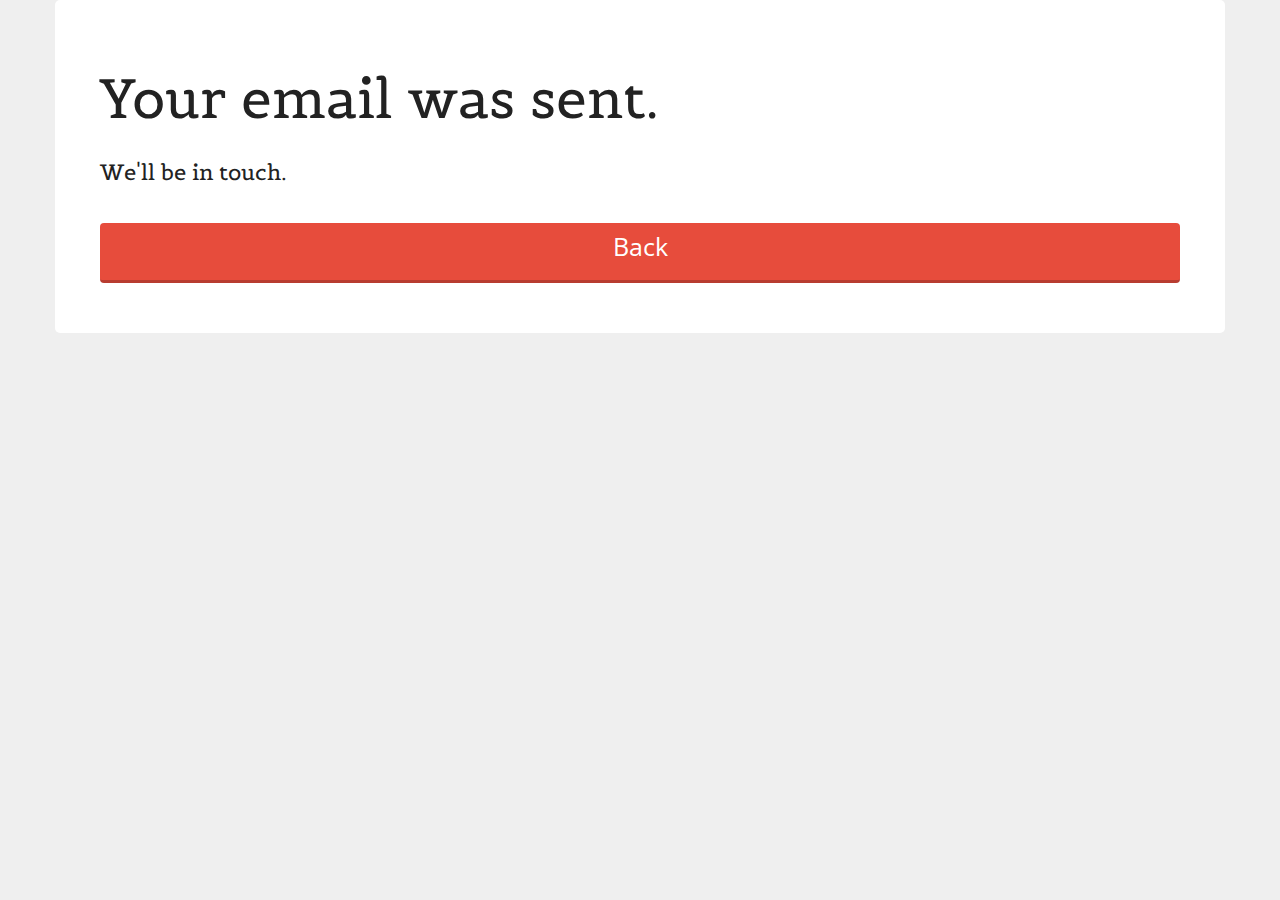
<file: success.html>
<!DOCTYPE html>
<html lang="en">
	<head>
		<title>The Point 262</title>
		<meta http-equiv="Content-Type" content="text/html; charset=UTF-8"/>  
		<meta name="viewport" content="width=device-width, initial-scale=1, maximum-scale=1">

		<!--== CSS Files ==-->
		<link href="css/bootstrap-default.css" rel="stylesheet" media="screen">
		<link href="css/bootstrap.css" rel="stylesheet" media="screen">
		<link href="css/style.css" rel="stylesheet" media="screen">
		<link href="css/animate.min.css" rel="stylesheet" media="screen">
		<link href="css/font-awesome.css" rel="stylesheet" media="screen">
		<link href="css/fancySelect.css" rel="stylesheet" media="screen">
		<link href="css/responsive.css" rel="stylesheet" media="screen">

		<!--== Google Fonts ==-->
		<link href='http://fonts.googleapis.com/css?family=Open+Sans:400,700' rel='stylesheet' type='text/css'>
		<link href='http://fonts.googleapis.com/css?family=Belgrano' rel='stylesheet' type='text/css'>

	</head>
	<body>			
			<div class="content">
				<div class="container box">
					<section id="info" class="row">
						<div class="col-sm-12">
							<h1>Your email was sent.</h1>
						</div>
						<div class="col-sm-12">
						<h3>We'll be in touch.</h3>
						<br>
						<a class="btn btn-primary" href="http://www.thepoint262.com/">Back</a>
						</div>
					</section>

				</div>
			</div>
		</footer>


	</body>
</html>
</file>
<file: css/style.css>
/*--------------------
Color Scheme =======*/

.btn-primary, .btn-primary:hover, .btn-primary:active, input[type='submit'], .nav li.current a, .speaker-contacts > .contact:hover, 
.social-icons li a:hover, .form-notification, .table-price, .gotop:hover, 
.preloader div, .owl-btn.prev:hover, .owl-btn.next:hover,
.flex-control-paging li a.flex-active, .flex-control-paging li a.flex-active:hover, 
.owl-page.active span, .owl-page.active span:hover,
.preloader, .preloader:before, .preloader:after, div.fancy-select div.trigger.open,
div.fancy-select ul.options li.selected, div.fancy-select ul.options li.selected.hover  {
	background-color: #e74c3c; /* <- Paste here your prefered color */
}

a, .accordion-heading span, .speaker-contacts > .contact, 
.table-features li.fa-check-circle, .owl-btn.prev,
.owl-btn.next, div.fancy-select ul.options li.hover {
	color: #e74c3c; /* <- Paste here your prefered color */
}

.speaker:hover .speaker-photo, .speaker-contacts > .contact, 
.social-icons li a:hover, .gotop:hover, .speaker-contacts > .contact:hover {
	border-color: #e74c3c; /* <- Paste here your prefered color */
}

/*--------------------
Duncan's Styles ====*/
.btn-primary {
	width: 100%;
	border: none;
	height: 6rem;
	font-size: 2.5rem;
	color: #ffffff;
	border-bottom: 3px solid rgba(0, 0, 0, 0.2);
	transition: all 0.1s;
	-moz-transition: all 0.1s;
	-webkit-transition: all 0.1s;
	-o-transition: all 0.1s; 
}
.btn-primary:hover {
	border: none;
	opacity: 0.9;
}

.btn-primary:active {
	border-bottom: 1px solid #b85146;
}

/*--------------------
Reset ==============*/
body,div,dl,dt,dd,ul,ol,li,h1,h2,h3,h4,h5,h6,pre,form,fieldset,p,blockquote,hr,th,td {
	margin:0; 
	padding:0;
}



/*--------------------
General ============*/
body {
	-webkit-font-smoothing: antialiased;
}

a, a:hover, a:active, a:focus {
  outline: 0;
  text-decoration: none;
}

a {
    text-decoration:none;
}

a:hover {
	color: #bbbac0;
    text-decoration:none;
}

p {
    font-size: 1.6rem;
	line-height: 1.6em;
    font-family: 'Open Sans', sans-serif;
    margin-bottom: 10px;
}

h1,h2,h3 {
    font-family: 'Belgrano', serif;
    line-height: 1.4em;
    color: #222222;
    margin: 10px 0;
}

h4,h5 {
	font-family: 'Open Sans', sans-serif;
	line-height: 1.5em;
	color: #555555;
	margin: 10px 0;
}

h1 {
    font-size: 5.5rem;
}

h2 {
    font-size: 3.4rem;
}

h3 {
    font-size: 2.2rem;
}

h4 {
    font-size: 1.8rem;
}

h5 {
    font-size: 1.6rem;
}

blockquote {
	font-size: 1.6rem;
	line-height: 1.6em;
	border-left: 3px solid #efefef;
	padding: 1rem 0 1rem 1rem;
	margin: 1rem 0;
}

ul,ol {
	font-size: 1.6rem;
	line-height: 1.6em;
	padding: 0 0 0 2rem;
	margin: 1rem 0;
}

ul {
	list-style-image: url(../images/ul.png);
}

hr {
	height: 2px;
    margin-top: 2rem;
    margin-bottom: 2rem;
    background: #efefef;
}

input,
textarea,
select {
	width: 100%;
	height: 6rem;
	margin-bottom: 15px;
	padding: 1rem 1.5rem;
	border: none;
	background: #ffffff;
	border-radius: 5px;
	font-size: 1.6rem;
	color: #555555;
}

select {
    cursor: pointer;
    line-height: 5.6rem;
    padding: 1.7rem 1.5rem;
    -webkit-appearance: menulist-button;
}

input[type='submit'] {
	height: 6rem;
	font-size: 2.5rem;
	color: #ffffff;
	border-bottom: 3px solid rgba(0, 0, 0, 0.2);
	transition: all 0.1s;
	-moz-transition: all 0.1s;
	-webkit-transition: all 0.1s;
	-o-transition: all 0.1s; 
}

input[type='submit']:hover {
	opacity: 0.9;
}

input[type='submit']:active {
	border-bottom: 1px solid #b85146;
}

.box {
	background: #fff;
	border-radius: 5px;
	padding: 0 45px;
}

#header {
	position: relative;
	margin-bottom: -100px;
	overflow: hidden;
}

.header-panel {
	position: absolute;
	width: 100%;
	min-height: 100px;
	top: 0;
	margin-top: 50px;
	z-index: 55;
}

.header-menu {
	position: absolute;
    width: 100%;
    margin-top: 50px;
    padding: 0 15px;
    z-index: 55;
}

.header-menu.sticky {
	position: fixed;
	margin: 0;
	-moz-animation: bounceInDown 0.5s;
	-webkit-animation: bounceInDown 0.5s;
	animation: bounceInDown 0.5s;
}

.header-menu.fixed {
	-moz-animation: bounceIn 0.5s;
	-webkit-animation: bounceIn 0.5s;
	animation: bounceIn 0.5s;
}

.header-menu > .box {
	padding-top: 20px;
	padding-bottom: 20px;
}

.header-menu.sticky > .box {
	padding-top: 0;
	padding-bottom: 0;
	border-top-left-radius: 0;
	border-top-right-radius: 0;
	border-bottom: 1px solid #efefef;
}

.header-bg {
	position: relative;
	height: 750px;
	overflow: hidden;
}

.header-bg:before {
	top: 0;
	position: absolute;
	display: block;
	width: 100%;
	height: 100%;
	content: "";
	background: url(../images/bg.png) repeat;
	z-index: 40;
}

.content {
	position: relative;
    padding: 0 15px;
    z-index: 50;
}

.content section {
	padding: 50px 0;
}

.content section#features:first-child {
	padding: 40px 0;
}

.content section + section:before {
	display: block;
	margin: -50px 15px 50px;
	content: "";
	height: 2px;
	background: #efefef;
}

.content section.separated:before {
	display: none;
}

.content section.separated { 
	border-top: 20px solid #efefef;
	border-bottom: 20px solid #efefef;
	margin: 0 -45px -3px;
	padding: 50px 30px;
}

.section-header {
	margin-bottom: 45px;
}

.section-header h2,
.section-header h4 {
	margin: 0;
}

#footer {
	position: relative;
    float: left;
    width: 100%;
    min-height: 300px;
    margin-top: -100px;
}

.footer {
	position: absolute;
	bottom: 0;
	padding: 0 15px;
	width: 100%;
}

.footer section {
	padding: 40px 0 20px 0;
}



/*--------------------
Main Slider ========*/
.main-slider .slides img {
	position: absolute;
	width: 100%;
	min-width: 1200px;
	left: 50%;
}



/*--------------------
Header CTA ========*/
.header-cta {
	position: absolute;
	width: 100%;
	padding: 0 15px;
	z-index: 50;
	bottom: 120px;
}

.header-cta .blk {
	float: left;
	padding: 10px;
	border-radius: 5px;
	background: rgba(0, 0, 0, 0.5);
	margin-top: 10px;
}

.header-cta h1 {
	margin: 0;
	color: #ffffff;
	line-height: 1.2em;
}

.header-cta input[type="submit"] {
	margin: 0;
}



/*--------------------
Navigation =========*/
.nav a {
	float: left;
	padding: 8px 10px;
}

.nav a:hover {
	background: #efefef;
	transition: all 0.1s;
	-moz-transition: all 0.1s;
	-webkit-transition: all 0.1s;
	-o-transition: all 0.1s; 
}

.navbar-nav {
	float: right;
	margin: 1rem 0;
}

.navbar-nav > li {
	float: left;
	overflow: hidden;
	border-radius: 2px;
}

.navbar-nav > li + li {
	margin-left: 1rem;
}

.navbar-nav > li > a {
	line-height: 2.4rem;
	padding: 0.8rem 1rem;
	font-size: 1.5rem;
	font-weight: bold;
	border-radius: 2px;
	color: #555555;
	overflow: hidden;
}

.navbar-nav > li.current > a {
	color: #ffffff;
}

.navbar-brand {
    float: left;
    font-size: 1.8rem;
    height: 6rem;
    color: #222222;
    line-height: 4rem;
    font-size: 3.8rem;
    font-weight: 700;
    padding: 1rem 0;
}

.navbar-brand span {
    margin-right: 10px;
    color: #bbbac0;
}

.navbar-brand:hover {
	color: #222222;
}

.navbar-brand.logo > img {
    max-height: 40px;
    width: auto;
}

.navbar-brand:hover span {
	-moz-animation: flip 0.5s;
	-webkit-animation: flip 0.5s;
	animation: flip 0.5s;
}

.navbar-toggle {
	float: right;
	height: 40px;
	margin: 10px 0;
	background: #bbbac0;
	border-radius: 5px;
	border: 2px solid #bbbac0;
}

.navbar-toggle .icon-bar {
	display: block;
	width: 22px;
	height: 2px;
    border-radius: 1px;
    background: #ffffff;
}

.navbar-toggle.collapsed {
	background: #ffffff;
}

.navbar-toggle.collapsed .icon-bar {
	background: #bbbac0;
}

.navbar-collapse {
	padding: 0;
}



/*--------------------
Home ===============*/
.home-background {
	max-height: 48.5rem;
	overflow: hidden;
}

.home-background img {
	width: 100%;
}



/*--------------------
Map ===============*/
#map_canvas {
	height: 520px;
}



/*--------------------
Tabs ===============*/
.nav-tabs {
	border: 0;
}

.nav-tabs > li {
	float: left;
}

.nav-tabs > li > a {
	font-family: 'Belgrano', serif;
	font-size: 2.2rem;
	color: #bbbac0;
	padding: 1rem 4rem;
}

.nav-tabs > li.active a{
	background: #efefef;
	border: 0;
}

.nav-tabs > li a:hover{
	background: #efefef;
	border: 0;
}

.nav-tabs > li > a {
	border: 0;
}

.nav-tabs > li.active > a,
.nav-tabs > li.active > a:hover,
.nav-tabs > li.active > a:focus {
  color: #555555;
  background-color: #efefef;
  border: 0;
  cursor: pointer;
}



/*--------------------
Accordion ==========*/
.accordion-group {
	border-radius: 5px;
	margin: 0 0 10px 0;
	padding: 0;
	overflow: hidden;
}

.accordion {
	background: #efefef;
	padding: 20px 40px;
	overflow: hidden;
}

.accordion + .accordion {
	border-top: 3px solid #ffffff;
}

.accordion-heading {
	display: block;
	position: relative;
	min-height: 4rem;
}

.accordion-title {
	min-height: 4rem;
	margin: 0;
    padding: 0.5rem 4rem 0 9rem;
    font-size: 1.8rem;
    line-height: 3rem;
    color: #222222;
}

.accordion-title:first-child {
	padding: 0.5rem 4rem 0 0;
}

.accordion-heading span {
	position: absolute;
	top: 0;
	right: 0;
	font-size: 3rem;
	line-height: 4rem;
	cursor: pointer;
}

.accordion.active span.fa-plus-circle:before {
  content: "\f056";
}

.accordion-heading time {
	float: left;
	margin-right: 2rem;
	padding: 0 1.5rem;
	background: #bbbac0;
	border-radius: 5px;
	font-size: 1.6rem;
	line-height: 4rem;
	font-weight: 700;
	color: #ffffff;
}

.accordion-body {
	display: none;
	padding-top: 20px;
}



/*--------------------
Speaker's ==========*/
.speaker {
	max-width: 234px;
    margin: 0 auto 20px;
    text-align: center;
}

.speaker h3 {
	margin-bottom: 0;
}

.speaker p {
	font-size: 14px;
	line-height: 1.8em;
}

.speaker-info {
	position: relative;
}

.speaker-photo {
	width: 100%;
	-webkit-border-radius: 50%;
	-moz-border-radius: 50%;
	-o-border-radius: 50%;
	border-radius: 50%;
	border: 7px solid #efefef;
	vertical-align: middle;
	transition: all 0.2s;
	-moz-transition: all 0.2s;
	-webkit-transition: all 0.2s;
	-o-transition: all 0.2s;
	overflow: hidden;
}

.speaker-photo img {
	-webkit-border-radius: 50%;
	-moz-border-radius: 50%;
	-o-border-radius: 50%;
	border-radius: 50%;
	width: 100%;
	height: auto;
}

.speaker:hover .speaker-contacts {
	display: block;
	-moz-animation: bounceIn 0.5s;
	-webkit-animation: bounceIn 0.5s;
	animation: bounceIn 0.5s;
}

.speaker-contacts {
	display: none;
	position: absolute;
	top: 50%;
	width: 100%;
	margin-top: -28px;
}

.speaker-contacts > .contact {
	width: 5.8rem;
	font-size: 2.2rem;
	line-height: 5rem;
	background: #ffffff;
	border-radius: 50%;
	border: 4px solid;
}

.speaker-contacts > .contact.pull-left {
	margin-left: -30px;
}

.speaker-contacts > .contact.pull-right {
	margin-right: -30px;
}

.speaker-contacts > .contact:hover {
	color: #ffffff;
}



/*--------------------
Video ==============*/
.video {
	position: relative;
	padding: 20px;
	background: #efefef;
	border-radius: 5px;
}

.video iframe {
	width: 100%;
	height: 100%;
	position: absolute;
	top: 0;
	left: 0;
	z-index: 5;
}



/*--------------------
Event Info =========*/
.event-info {
	float: left;
	width: 100%;
	margin-top: 10px;
}

.event-info .icon {
	float: left;
	width: 8rem;
	color: #bbbac0;
	font-size: 3.4rem;
	line-height: 7.4rem;
	text-align: center;
	border-radius: 50%;
	border: 3px solid #bbbac0;
}

.event-info .info {
	padding: 1.3rem 0 0 9rem;
}

.event-info h3 {
	margin: 0;
	font-size: 2rem;
}

.event-info span {
	color: #bbbac0;
	margin-top: -5px;
}



/*--------------------
Pricing Tables =====*/
.pricing-table {
	width: 100%;
	margin: 0 0 20px 0;
	background: #efefef;
	border-radius: 5px;
	text-align: center;
	overflow: hidden;
}

.table-title {
	margin: 0;
}

.table-price {
	font-family: 'Belgrano', serif;
	color: #ffffff;
	font-size: 2.6rem;
}

.table-title,
.table-price,
.table-features li {
	padding: 0 20px;
	line-height: 6rem;
}

.table-price,
.table-features li {
	border-top: 3px solid #ffffff;
}

.table-features {
	margin: 0;
	padding: 0;
}

.table-features li {
	display: block;
	width: 100%;
	font-size: 2.6rem;
	color: #bbbac0;
}

.table-features li span {
	margin-left: 10px;
	font-family: 'Open Sans', sans-serif;
	font-size: 2rem;
}

.pricing-features {
	margin-top: 3px;
	padding-top: 12rem;
	text-align: left;
	list-style: none;
}

.pricing-features li {
	line-height: 6rem;
	border-top: 3px solid #ffffff;
	font-size: 2.2rem;
	color: #222222;
}



/*--------------------
Social Icons =======*/
.social-icons {
	margin: 0 0 20px 0;
	padding: 0;
	list-style: none;
	overflow: hidden;
}

.social-icons li {
	float: left;
	margin: 0 10px 10px 0;
}

.social-icons li a {
	width: 4.4rem;
    border: 2px solid #bbbac0;
    border-radius: 50%;
    color: #bbbac0;
    line-height: 4rem;
    font-size: 2rem;
    text-align: center;
    transition: all 0.1s;
    -moz-transition: all 0.1s;
    -webkit-transition: all 0.1s;
    -o-transition: all 0.1s;
}

.social-icons li a:hover {
	color: #ffffff;
}



/*--------------------
Forms ==============*/
.form {
	position: relative;
	float: left;
	width: 100%;
	margin: 0 0 10px 0;
	padding: 15px 0 0 0;
    background: #efefef;
    border-radius: 5px;
}

.form-notification {
	position: absolute;
	top: 0;
	width: 100%;
	height: 100%;
	color: #ffffff;
	font-size: 3rem;
	line-height: 9rem;
	text-align: center;
}

.not-valid {
	border: 2px solid #BBBAC0;
}



/*--------------------
Go Top =============*/
div.gotop {
	position: absolute;
	bottom: -35px;
	left: 50%;
	width: 7rem;
	height: 7rem;
	margin-left: -35px;
	background: #ffffff;
	border-radius: 50%;
	border: 3px solid #efefef;
	font-size: 2.2rem;
	line-height: 6.4rem;
	color: #BBBAC0;
	text-align: center;
	cursor: pointer;
}

.gotop:hover {
	color: #ffffff;
}



/*--------------------
Preloader ==========*/
#preloader {
	position: absolute;
    height: 100%;
    width: 100%;
    background: #efefef;
    z-index: 45;
}

#preloader.ready {
	display: none;
}


/* -------------- loader6 -------------- */

.preloader{
	position: relative;
	width: 12px;
	height: 12px;

	top: 46%;
	top: -webkit-calc(50% - 6px);
	top: calc(50% - 6px);
	left: 46%;
	left: -webkit-calc(50% - 6px);
	left: calc(50% - 6px);
	
	border-radius: 12px;
	-webkit-transform-origin:  50% 50%;
			transform-origin:  50% 50% ;
	-webkit-animation: preloader 1s ease-in-out infinite;
			animation: preloader 1s ease-in-out infinite;
}

.preloader:before{
	content: "";
	position: absolute;
	opacity: 0.5;
	top: 0px;
	left: -25px;
	height: 12px;
	width: 12px;
	border-radius: 12px;
}

.preloader:after{
	content: "";
	position: absolute;
	opacity: 0.5;
	top: 0px;
	left: 25px;
	height: 12px;
	width: 12px;
	border-radius: 12px;
}


@-webkit-keyframes preloader{
    0%{-webkit-transform:rotate(0deg);}
    50%{-webkit-transform:rotate(180deg);}
    100%{-webkit-transform:rotate(180deg);}
}

@-o-keyframes preloader{
    0%{-o-transform:rotate(0deg);}
    50%{-o-transform:rotate(180deg);}
    100%{-o-transform:rotate(180deg);}
}

@keyframes preloader{
    0%{transform:rotate(0deg);}
    50%{transform:rotate(180deg);}
    100%{transform:rotate(180deg);}
}


/*--------------------
Copyrights =========*/
.copyrights {
	margin-top: 15px;
	font-size: 1.2rem;
	line-height: 1.4em;
	color: #BBBAC0;
}
</file>
<file: css/fancySelect.css>
div.fancy-select {
	position: relative;
	font-size: 16px;
	margin-bottom: 15px;
	color: #555555;
}

div.fancy-select.disabled {
	opacity: 0.5;
}

div.fancy-select select:focus + div.trigger.open {
	box-shadow: none;
}

div.fancy-select div.trigger {
	border-radius: 5px;
	cursor: pointer;
	padding: 1rem 1.5rem;
	height: 6rem;
	line-height: 4rem;
	white-space: nowrap;
	overflow: hidden;
	text-overflow: ellipsis;
	position: relative;
	background: #ffffff;
	color: #555555;

	transition: all 100ms ease-out;
	-webkit-transition: all 100ms ease-out;
	-moz-transition: all 100ms ease-out;
	-ms-transition: all 100ms ease-out;
	-o-transition: all 100ms ease-out;
}

div.fancy-select div.trigger:after {
	content: "";
	display: block;
	position: absolute;
	width: 0;
	height: 0;
	border: 5px solid transparent;
	border-top-color: #bbbac0;
	top: 2.8rem;
	right: 1.5rem;
}

div.fancy-select div.trigger.open {
	color: #ffffff;
}

div.fancy-select div.trigger.open:after {
	border-top-color: #ffffff;
}

div.fancy-select ul.options {
	width: 100%;
	list-style: none;
	margin: 0;
	position: absolute;
	padding: 0;
	top: 6rem;
	left: 0;
	visibility: hidden;
	overflow: hidden;
	opacity: 0;
	z-index: 50;
	max-height: 200px;
	overflow: auto;
	background: #ffffff;
	border-radius: 5px;
}

div.fancy-select ul.options.open {
	visibility: visible;
	top: 6.5rem;
	opacity: 1;

	/* have to use a non-visibility transition to prevent this iOS issue (bug?): */
	/*http://stackoverflow.com/questions/10736478/css-animation-visibility-visible-works-on-chrome-and-safari-but-not-on-ios*/
	transition: opacity 100ms ease-out, top 100ms ease-out;
	-webkit-transition: opacity 100ms ease-out, top 100ms ease-out;
	-moz-transition: opacity 100ms ease-out, top 100ms ease-out;
	-ms-transition: opacity 100ms ease-out, top 100ms ease-out;
	-o-transition: opacity 100ms ease-out, top 100ms ease-out;
}

div.fancy-select ul.options.overflowing {
	top: auto;
	bottom: 6.5rem;

	transition: opacity 100ms ease-out, bottom 100ms ease-out, visibility 100ms ease-out;
	-webkit-transition: opacity 100ms ease-out, bottom 100ms ease-out, visibility 100ms ease-out;
	-moz-transition: opacity 100ms ease-out, bottom 100ms ease-out, visibility 100ms ease-out;
	-ms-transition: opacity 100ms ease-out, bottom 100ms ease-out, visibility 100ms ease-out;
	-o-transition: opacity 100ms ease-out, bottom 100ms ease-out, visibility 100ms ease-out;
}

div.fancy-select ul.options.overflowing.open {
	top: auto;
	bottom: 6.5rem;

	transition: opacity 100ms ease-out, bottom 100ms ease-out;
	-webkit-transition: opacity 100ms ease-out, bottom 100ms ease-out;
	-moz-transition: opacity 100ms ease-out, bottom 100ms ease-out;
	-ms-transition: opacity 100ms ease-out, bottom 100ms ease-out;
	-o-transition: opacity 100ms ease-out, bottom 100ms ease-out;
}

div.fancy-select ul.options li {
	padding: 8px 12px;
	color: #2B8686;
	cursor: pointer;
	white-space: nowrap;

	transition: all 50ms ease-out;
	-webkit-transition: all 50ms ease-out;
	-moz-transition: all 50ms ease-out;
	-ms-transition: all 50ms ease-out;
	-o-transition: all 50ms ease-out;
}

div.fancy-select ul.options li.selected,
div.fancy-select ul.options li.selected.hover {
	color: #ffffff;
}
</file>
<file: css/responsive.css>
@media (max-width: 480px) {

	.accordion-title { width: 100%; padding: 40px 0 0 0; }
	.nav-tabs > li { width: 100%; }
	.nav-tabs > li > a { width: 100%; }
	.header-cta .blk { padding: 10px; }
	.header-cta h1 { font-size: 4.5rem; }
	.col-xs-6 { width: 100%; }

}

@media (max-width: 767px) {

	html { font-size: 50.5% }
	.content section { padding: 25px 0; }
	.content section + section:before { margin: -25px 15px 25px; }
	.box { padding: 0 25px; }
	.content section.separated { margin: 0 -25px -3px 0; }

	.navbar-nav,
	.navbar-nav > li,
	.navbar-nav > li > a { width: 100%; }
	.navbar-nav > li + li { margin: 0; }
	.navbar-brand { padding: 1.5rem 0; }

	.accordion { padding: 10px 20px; }

	.pricing-features { display: none; }

	.header-bg { height: 550px; }

}

@media (min-width: 768px) and (max-width: 991px) {

	html { font-size: 54.5% }
	.content section { padding: 35px 0; }
	.content section + section:before { margin: -35px 15px 35px; }
	.box { padding: 0 35px; }
	.content section.separated { margin: 0 -35px -3px 0; }

	.navbar-nav,
	.navbar-nav > li,
	.navbar-nav > li > a { width: 100%; }
	.navbar-nav > li + li { margin: 0; }

	.accordion { padding: 20px 30px; }

	.pricing-features { display: none; }

	.header-bg { height: 550px; }

}

@media (min-width: 992px) and (max-width: 1199px) {

	html { font-size: 58.5% }
	
	.header-bg { height: 650px; }

	.table-features li span { display: none; }

}

@media (min-width: 1200px) and (max-width: 1280px) {

	.header-bg { height: 680px; }

 	.table-features li span { display: none; }

}

@media (min-width: 1300px) {

  .owl-carousel-navigation { display: block; }
  .owl-controls { display: none!important; }

  .table-features li span { display: none; }

}
</file>
